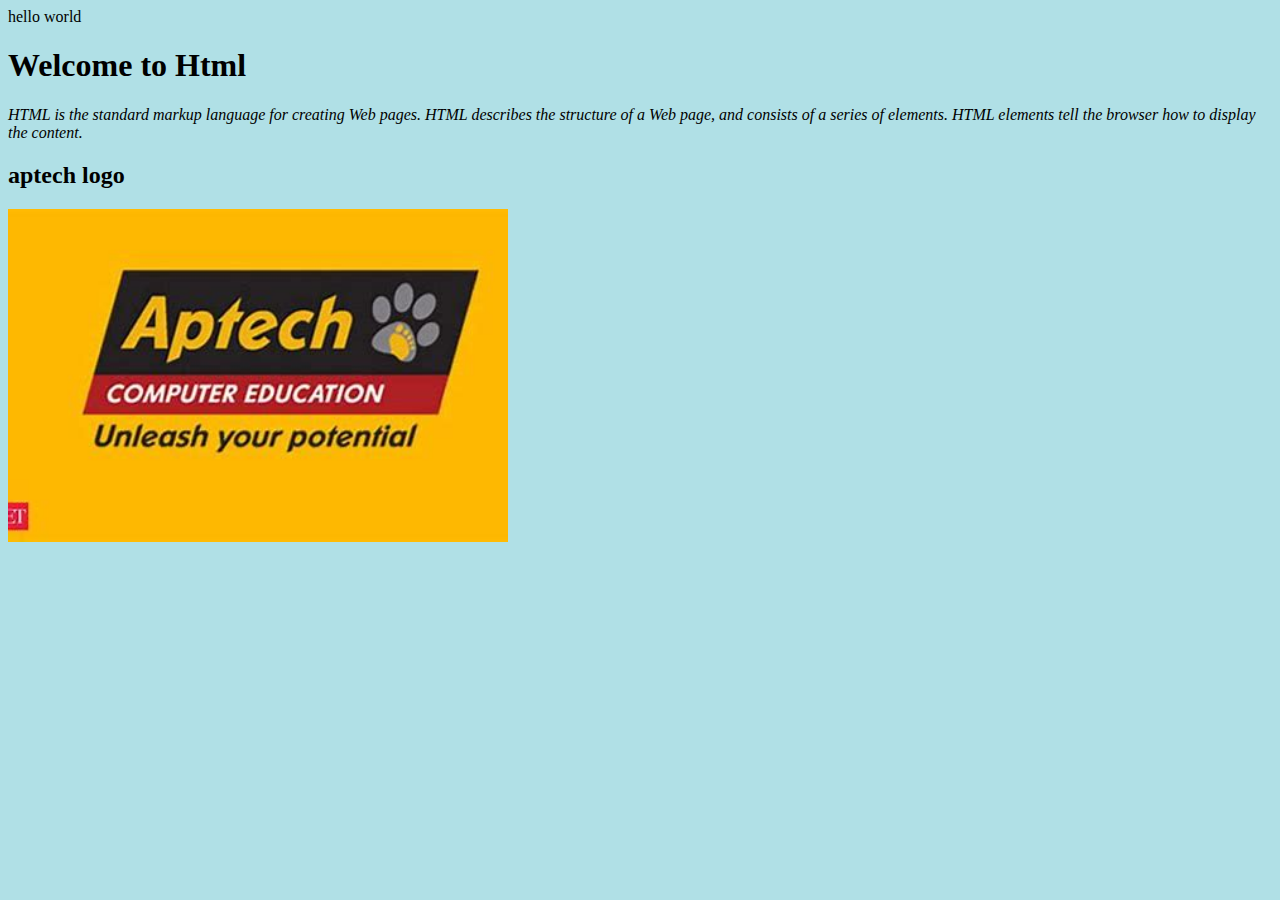
<file: index.html>
<!DOCTYPE html>
<html>
    <head>
        <title>my documents</title>
    </head>
    <body>
        hello world 
    </body>
    <body style="background-color:powderblue;"body>
        <h1>Welcome to Html</h1>
        <p><i>HTML is the standard markup language for creating Web pages. 
        HTML describes the structure of a Web page, and consists of a series of elements. 
        HTML elements tell the browser how to display the content.</i>
    </p>
        <h2>aptech logo</h2>
        <img src="download.jpg" alt="Trulli" width="500" height="333">
            
</html>
</file>
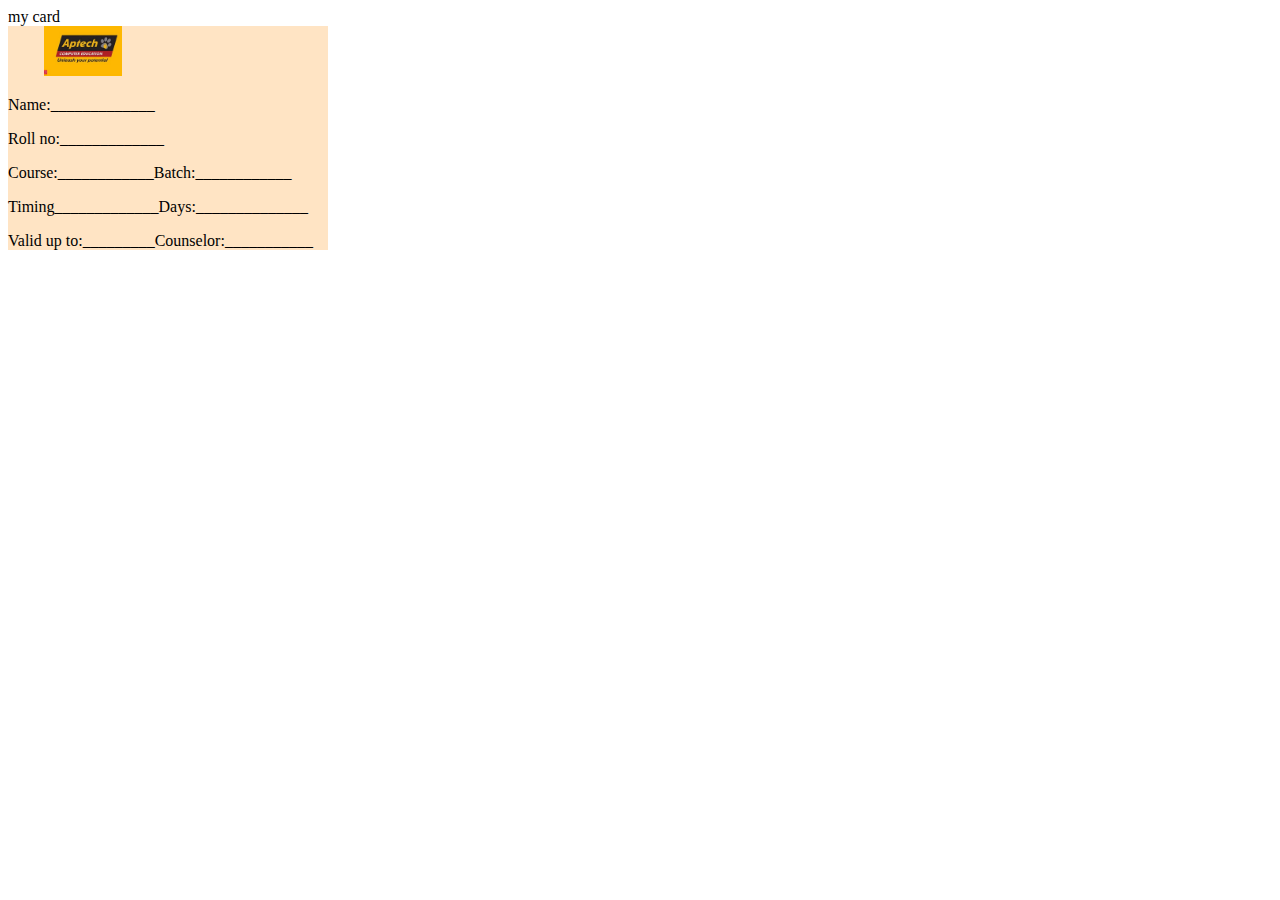
<file: card.html>
<!DOCTYPE html>
<html>
    <head>
        <title>card</title>
    </head>
    <body>
        my card
        <div style="width: 320px; background-color: bisque; padding: 15spx">
            <img src="/download.jpg" alt="" style="height: 50px; width: 150px; object-fit: contain"/>
            <p>Name:_____________</p>
            <p>Roll no:_____________</p>
            <p>Course:____________Batch:____________</p>
            <p>Timing_____________Days:______________</p>
            <p>Valid up to:_________Counselor:___________</p>
        </div>
    </body>
</html>
</file>
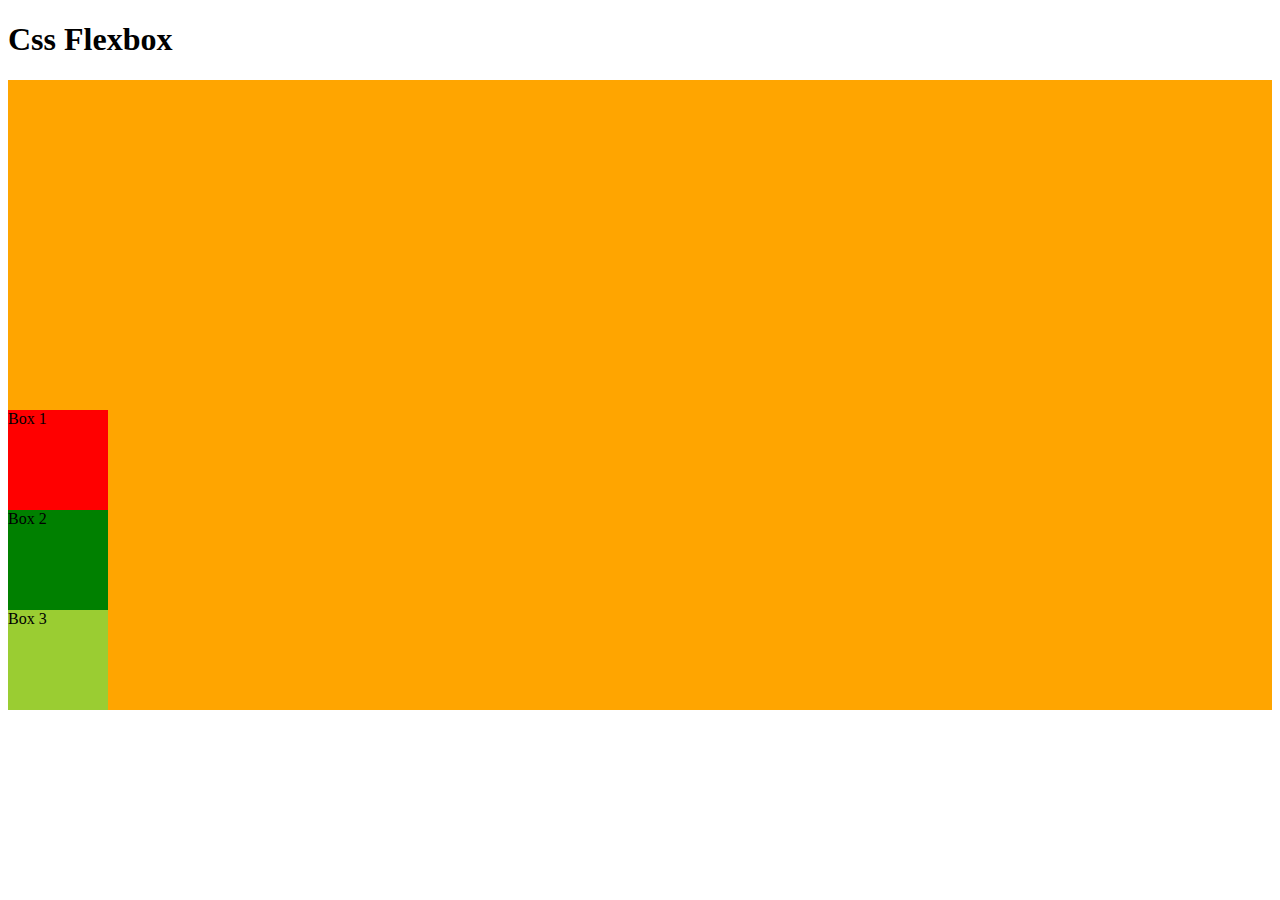
<file: flex.html>
<!DOCTYPE html>
<html>
  <head>
    <title>learning css flex</title>

    <style>
     div {
            height: 100px;
            width: 100px;
            background-color: purple;
        }
        .box1 {
            background-color: red;
        }
    .box2 {
        background-color: green;
    }
    .box3 {
        background-color: yellowgreen;
    }
    </style>
  </head>
  <body>
    <h1>Css Flexbox</h1>
    <div
      style="
        display: flex;
        justify-content: flex-end;
        align-items: flex-start;
        background-color: orange;
        height: 70vh;
        flex-direction: column; width: 100%;
      "
    >
    <div class="box1">Box 1</div>
    <div class="box2">Box 2</div>
    <div class="box3">Box 3</div>
      </div>
    </div>
  </body>
</html>
</file>
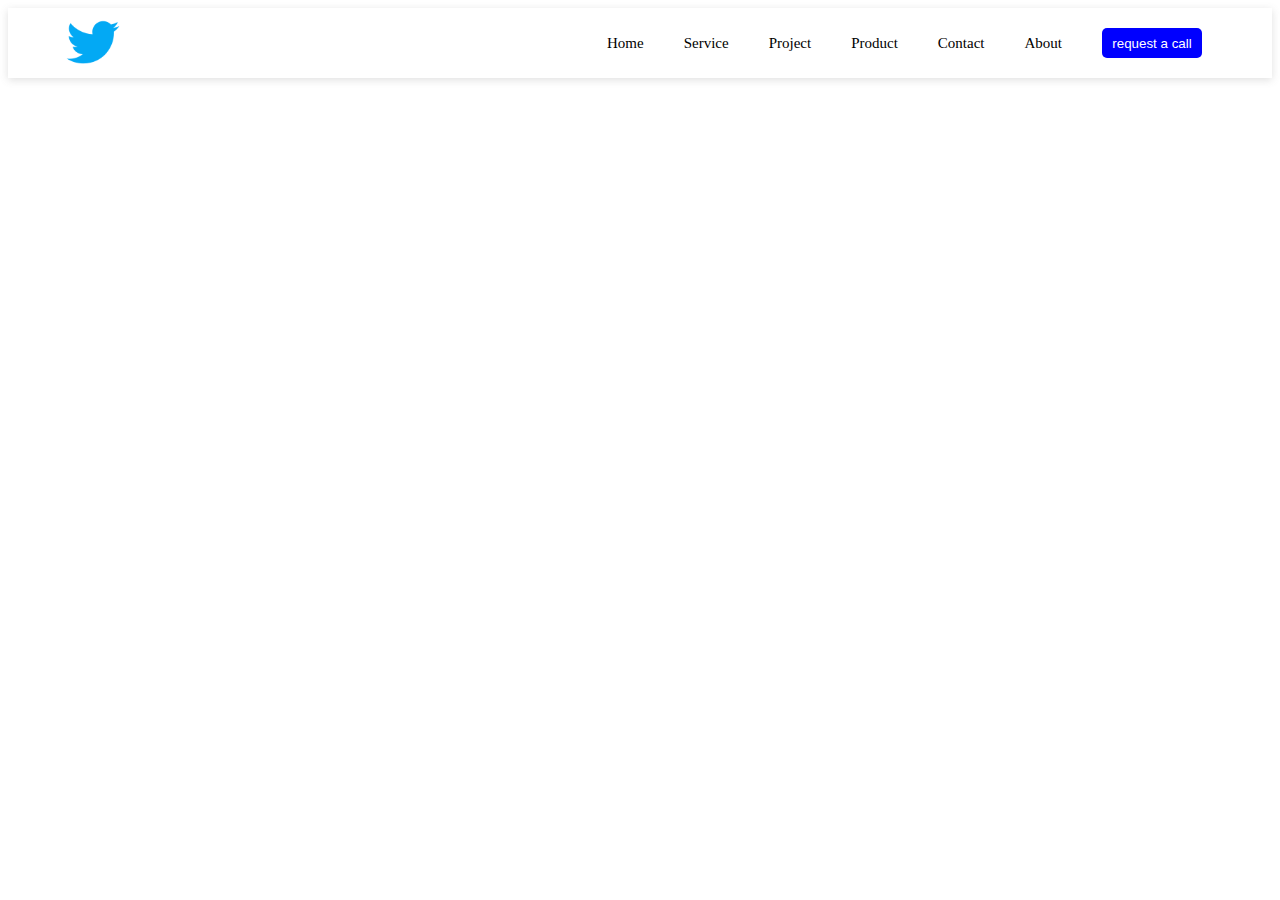
<file: navbar.html>
<!DOCTYPE html>
<html>
  <head>
    <title>creating navbar</title>
    <link rel="stylesheet" href="/navbar.css"/>
  </head>
</html>
 <body>
    <nav>
        <img src="navbarassets/icons8-twitter-100.png" alt="logo"id="img"/>
        <ul>
            <li>Home</li>
            <li>Service</li>
            <li>Project</li>
            <li>Product</li>
            <li>Contact</li>
            <li>About</li>
            <li>
                <button>request a call</button>
            </li>
        </ul>
    </nav>
 </body>
 </html>
</file>
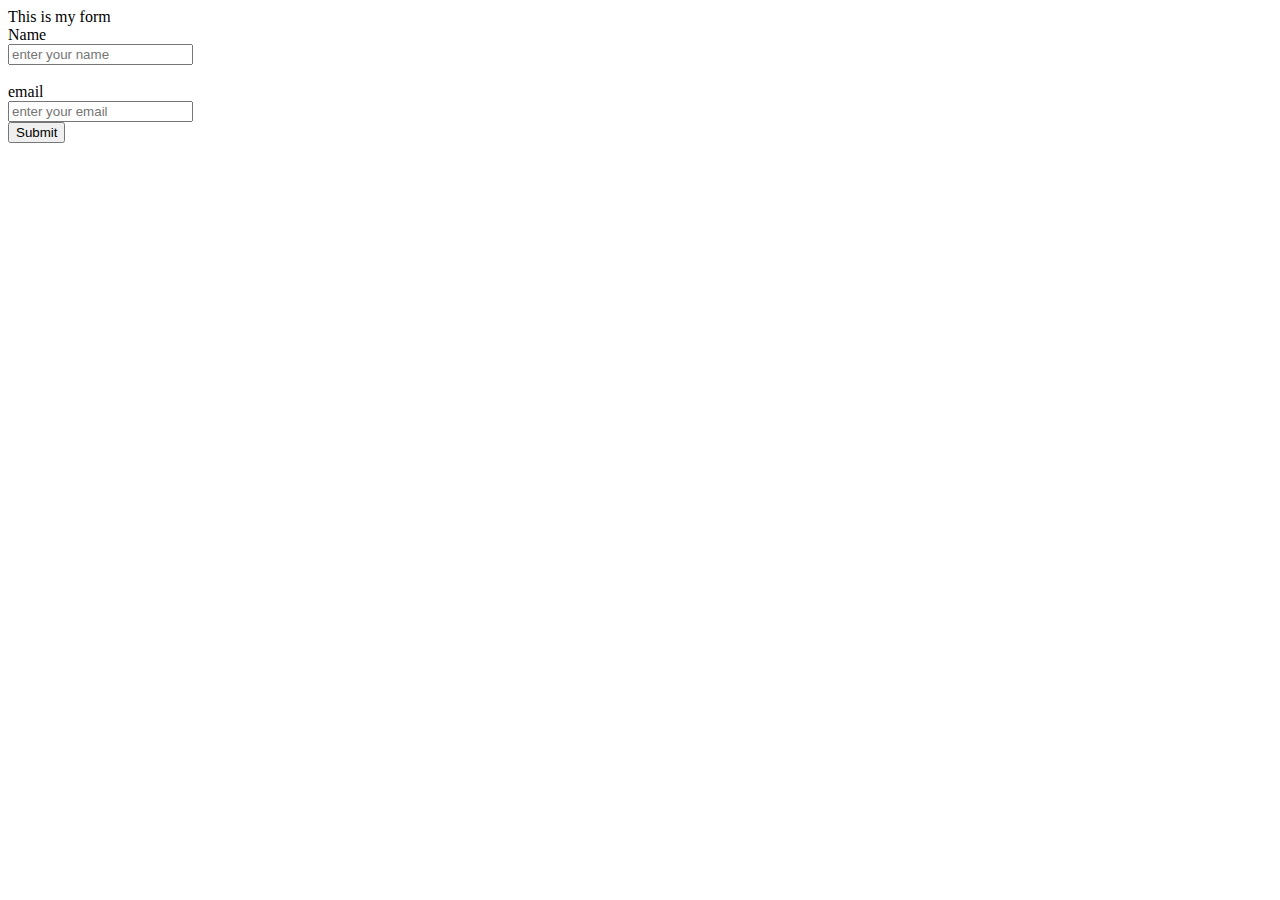
<file: signup2.html>
<!DOCTYPE html>
<html>
<head>
    <title>form</title>
</head>
<body>
    This is my form

    <form action="https://formsubmit.co/shalomolisa79@gmail.com" method="POST">
    <label>Name</label>
    </br>
    <input type="text" placeholder="enter your name" name="name"
     required>

    <br />
    <br />
    <label for="">email</label>
    <br/>
    <input type="email" placeholder="enter your email" name="email"required />
    <br />
    <button type="Submit">Submit</button>
    </form>
</body>
</html>
</file>
<file: navbar.css>
#img {
  height: 70px;
  width: 70px;
  object-fit: contain;
}

ul li {
  list-style: none;
  margin: 20px;
  font: italic;
  font-size: 15px;
  font-weight: 500;
}

nav {
  display: flex;
  justify-content: space-between;
  /* background-color: rgb(214, 196, 230); */
  align-items: center;
  padding-left: 50px;
  padding-right: 50px;
  height: 70px;
  box-shadow: rgb(99, 99, 99, 0.2) 0px 2px 8px 0px;
}

ul {
  display: flex;
  align-items: center;
}

ul li button {
  background-color: blue;
  border: 0;
  outline: none;
  color: white;
  width: 100px;
  height: 30px;
  border-radius: 5px;
}
</file>
